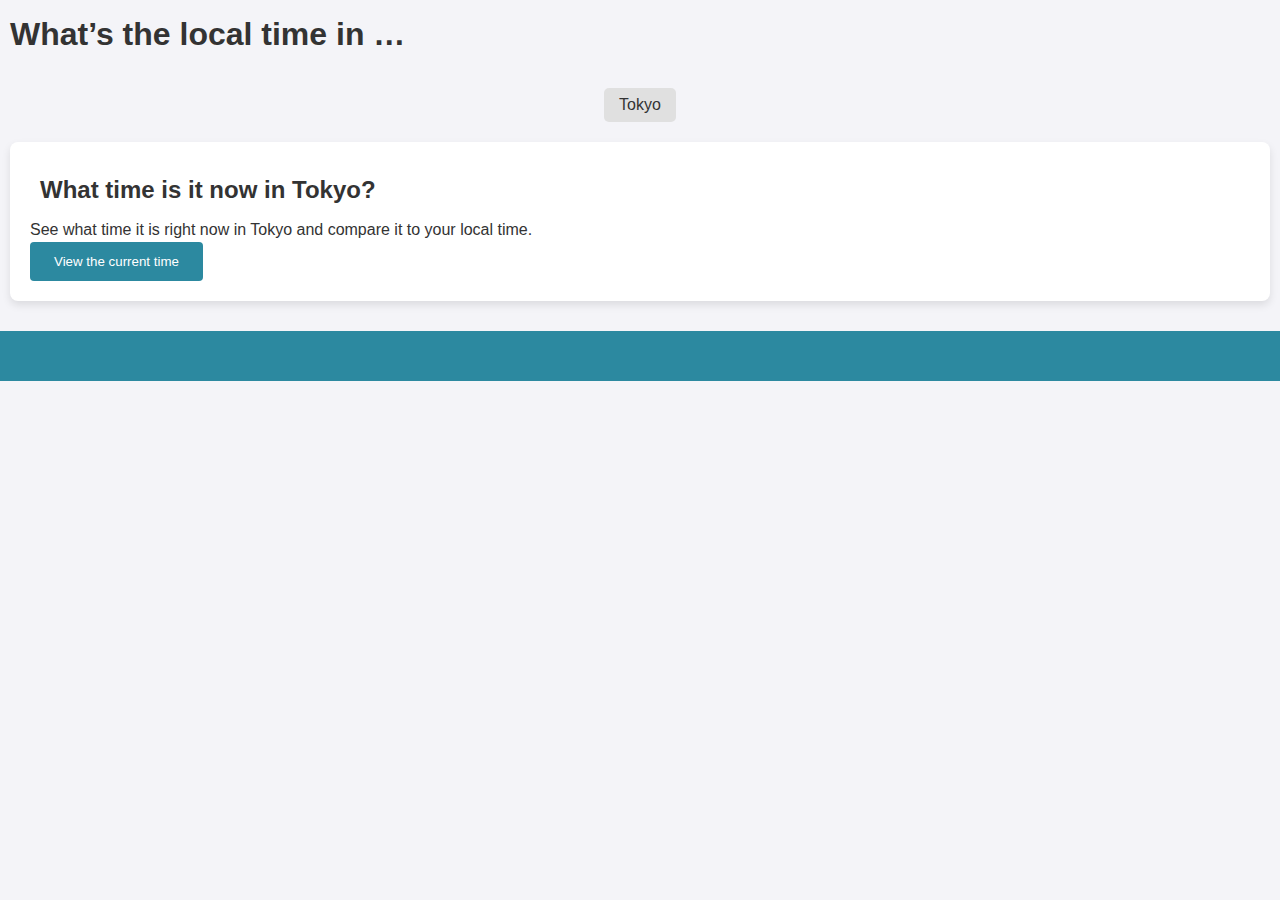
<file: index.html>
<!DOCTYPE html>
<html>
<head>
  <title>What time is it abroad now?</title>
  <meta name="description" content="Check the current time in different countries around the world">
  <style>

/* Reset some default browser styles for consistency */
body, h1, h2, p, a, button {
    margin: 0;
    padding: 0;
    font-family: 'Arial', sans-serif; /* 使用常见的无衬线字体 */
    text-decoration: none;
}

body {
    background-color: #f4f4f8; /* 轻微的灰色背景 */
    color: #333; /* 主要文字颜色 */
    line-height: 1.5;
}
	  h1, 
	  h2 {
		  padding: 10px;
	    color: #333;
	  }
	  
	  button {
	    background-color: #2c89a0;
	    color: #fff;
	    border: none;
	    padding: 12px 24px;
	    border-radius: 4px;
	    cursor: pointer;
	  }
	  
	  button:hover {
	    background-color: #2c89a0;
	  }
	  .list {
		  padding: 0 10px;
	  }
	  a {
	    text-decoration: none;
	    color: #2c89a0;
	  }
	  
	  a:hover {
	    color: #2c89a0;
	  }
	  section {
		      background-color: #fff;
		      padding: 20px;
		      border-radius: 8px; /* 添加圆角 */
		      box-shadow: 0 4px 8px rgba(0, 0, 0, 0.1); /* 轻微的阴影 */
		      margin-bottom: 30px;
	  }
	  
	  
	  /* Country list styles */
	  .country-list {
	      display: flex;
	      flex-wrap: wrap;
	      gap: 10px;
	      margin: 20px 0;
	      justify-content: center; /* 让国家列表居中 */
	  }
	  
	  .country-list a {
	      background-color: #e0e0e0; /* 轻微的灰色背景 */
	      padding: 5px 15px;
	      border-radius: 5px; /* 圆角 */
	      color: #333;
		  margin: 0 5px;
	      transition: background-color 0.3s;
	  }
	  
	  .country-list a:hover {
	      background-color: #d0d0d0; /* 鼠标悬停时的背景色 */
	  }
	  footer {
		  padding: 0;
		  height: 50px;
		  background-color: #2c89a0;
	  }
  </style>
</head>

<body>
	
 
  <header> 
  <h1>What’s the local time in …</h1>
      <div class="country-list">
          <a href="Tokyo-time-now.html">Tokyo</a>
          <!-- <a href="china-time-now">Beijing</a> -->
          <!-- ...更多国家的链接... -->
      </div>
  </header>
  <div class="list">
	  <section>
	  	<h2>What time is it now in Tokyo?</h2>
	  	
	  	<p>See what time it is right now in Tokyo and compare it to your local time.</p>
	  	
	  	<a href="Tokyo-time-now.html">
	  	  <button>View the current time</button> 
	  	</a>
	  </section>
<!-- 	  <section>
	  	  <h2>What time is it now in Beijing</h2>
	  	  
	  	  <p>See what time it is right now in Beijing and compare it to your local time.</p>
	  	  
	  	  <a href="china-time-now.html">
	  	    <button>View the current time</button>
	  	  </a>
	  	  
	  </section> -->
	  
  </div>
  <footer>
	  
  </footer>
  
  <!-- More countries here -->
</body>
</html>
</file>
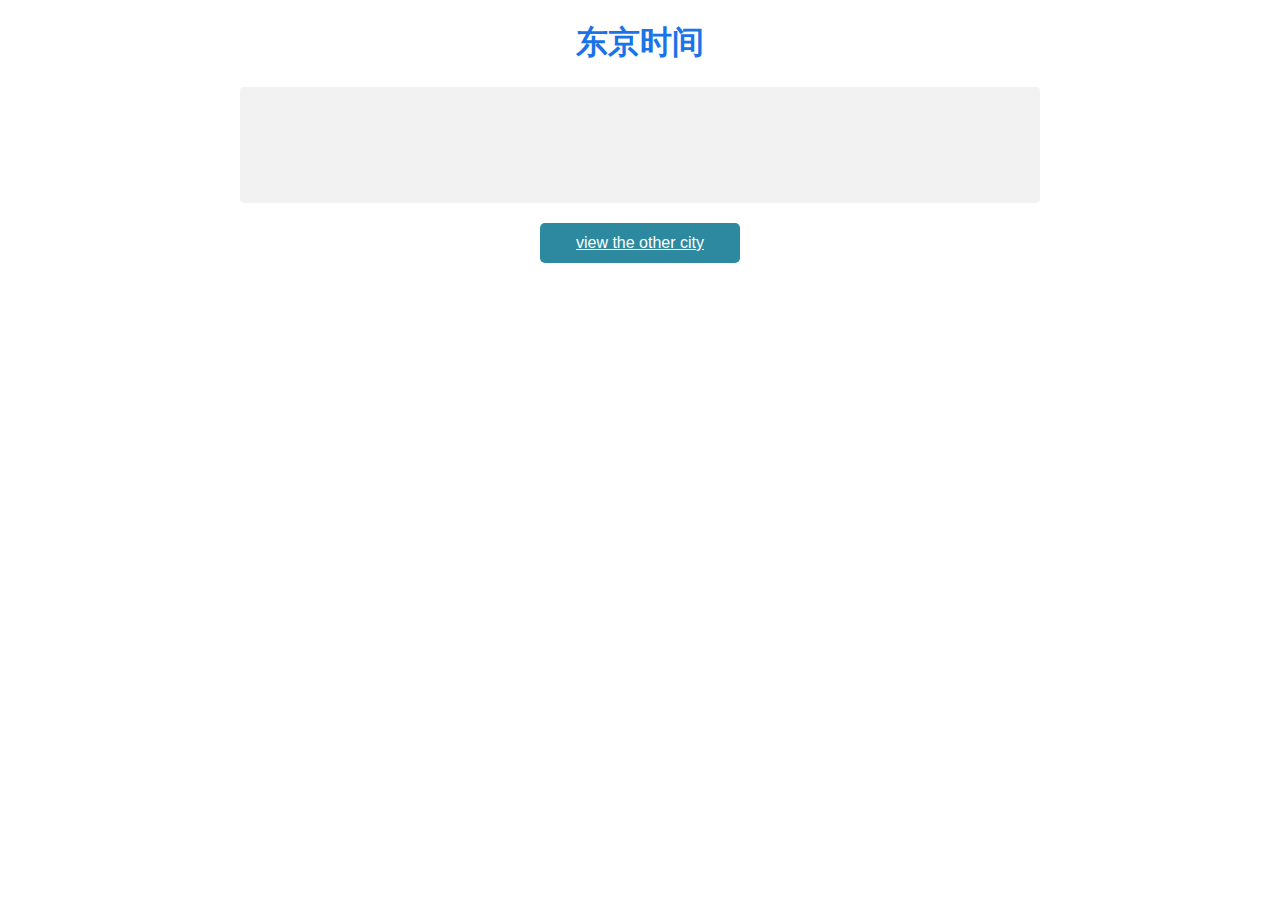
<file: Tokyo-time-now.html>
<!DOCTYPE html>
<html>
	<head>
		<meta charset="utf-8">
		<title>Check foreign city time - Tokyo</title>
		<style>
			body {
				font-family: Arial;
				max-width: 800px;
				margin: 0 auto;
			}

			h1 {
				text-align: center;
				color: #1a73e8;
			}

			#time,
			#weather {
				background-color: #f2f2f2;
				padding: 20px;
				border-radius: 4px;
			}

			#weather {
				display: flex;
				flex-direction: column;
				align-items: center;
			}

			#weather img {
				width: 100px;
			}

			#weather p {
				margin: 10px;
				font-size: 20px;
			}

			@media (max-width: 576px) {

				#time,
				#weather {
					margin-bottom: 10px;
				}
			}

			#time {
				font-family: Arial;
				font-size: 66px;
				text-align: center;
			}

			#time>div {
				display: inline-block;
			}

			#time .month {
				color: #00897b;
			}

			#time .day {
				color: #cddc39;
			}

			#time .time {
				color: #3f51b5;
			}

			#view-other {
				display: block;
				margin: 20px auto;
				width: 200px;
				height: 40px;
				border: none;
				border-radius: 5px;
				background-color: #2c89a0;
				color: white;
				font-size: 16px;
				cursor: pointer;
				text-align: center;
				line-height: 40px;
			}

			#view-other:hover {
				background-color: #1783b9;
			}
		</style>
	</head>
	<body>
		<section id="main">
			<h1>东京时间</h1>

			<div id="time">
				<div class="year"></div>
				<div class="month"></div>
				<div class="day"></div>
				<div class="time"></div>
			</div>

<!-- 			<div id="weather">
				<img id="weather-icon" src="">
				<p>temperature:<span id="temp"></span>°F</p>
				<p>Air quality:<span id="air"></span></p>
			</div> -->

		</section>

		<a href="./index.html" id="view-other">view the other city</a>

		<script>
			// 获取城市时间
			function updateTime() {
				let time = new Date().toLocaleString("ja-JP", {
					timeZone: "Asia/Tokyo"
				});
				let parts = time.split(/\D/);
				let year = parts[0];
				let month = parts[1];
				let day = parts[2];
				let timeString = parts[3] + ':' + parts[4] + ':' + parts[5];
				document.querySelector('.year').textContent = year + '.';
				document.querySelector('.month').textContent = month + '.';
				document.querySelector('.day').textContent = day + '.';
				document.querySelector('.time').textContent = timeString;

			}
			setInterval(updateTime, 1000);
			// 时差计算
			function calculateDiff() {
				const tokyoOffset = 9; // 东京比UTC快9个小时
				// ...计算时差代码
			}
			
			
			
			
			// 获取城市天气
			function updateWeather() {
			  // 使用天气API提供的接口
			  let url = "https://yiketianqi.com/api?version=v5&appid=13191435&appsecret=&city=Tokyo";
			  // 创建XMLHttpRequest对象
			  let xhr = new XMLHttpRequest();
			  // 设置请求方法和url
			  xhr.open("GET", url);
			  // 设置响应类型为json
			  xhr.responseType = "json";
			  // 发送请求
			  xhr.send();
			  // 监听响应状态变化
			  xhr.onreadystatechange = function() {
			    // 判断响应是否完成
			    if (xhr.readyState === 4) {
			      // 判断响应是否成功
				  
			      if (xhr.status === 200) {
			        // 获取响应数据
					console.log(2)
			        let data = xhr.response;
			        // 获取天气图标url
			        let iconUrl = "https://www.tianqiapi.com/static/images/logo/" + data.wea_img + ".png";
			        // 获取温度数据
			        let temp = data.tem;
			        // 获取空气质量数据
			        let air = data.air_level;
			        // 设置图片src属性
			        document.getElementById("weather-icon").src = iconUrl;
			        // 设置温度文本内容
			        document.getElementById("temp").textContent = temp;
			        // 设置空气质量文本内容
			        document.getElementById("air").textContent = air;
			      }
			    }
			  };
			}
			// 定时更新天气数据
			// setInterval(updateWeather, 1000 * 60 * 10); // 每10分钟更新一次
	
		</script>

	</body>
</html>
</file>
